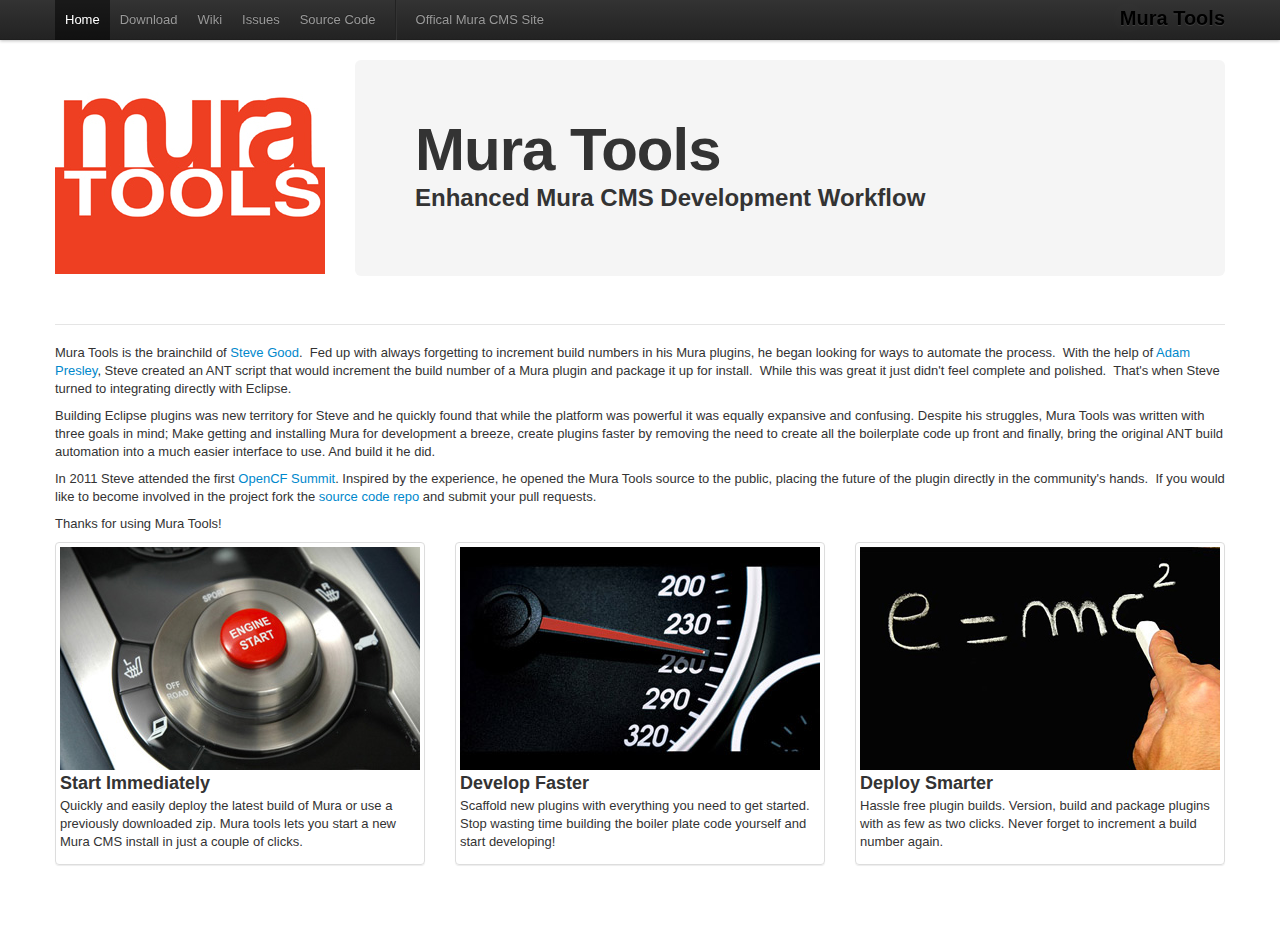
<file: index.html>
<!DOCTYPE html>
<html>
	<head>
		<title>Mura Tools</title>
		<link href="css/bootstrap.min.css" rel="stylesheet" />
		<style>
		body { padding-top:60px; padding-bottom:40px; }
		</style>
	</head>
	<body>
		
		<div class="navbar navbar-fixed-top">
	      <div class="navbar-inner">
	        <div class="container">
	          <a class="btn btn-navbar" data-toggle="collapse" data-target=".nav-collapse">
	            <span class="icon-bar"></span>
	            <span class="icon-bar"></span>
	            <span class="icon-bar"></span>
	          </a>
	          <a class="brand" href="index.html">Mura Tools</a>
	          <div class="nav-collapse">
	            <ul class="nav">
	              <li class="active"><a href="index.html">Home</a></li>
	              <li><a href="download.html">Download</a></li>
	              <li><a href="https://github.com/MuraTools/Mura-Tools-for-Eclipse-Core/wiki" target="_blank">Wiki</a></li>
	              <li><a href="https://github.com/MuraTools/Mura-Tools-for-Eclipse-Core/issues" target="_blank">Issues</a></li>
	              <li><a href="https://github.com/MuraTools/Mura-Tools-for-Eclipse-Core/" target="_blank">Source Code</a></li>
	              <li class="divider-vertical"></li>
	              <li><a href="http://getmura.com/" target="_blank">Offical Mura CMS Site</a></li>
	            </ul>
	          </div><!--/.nav-collapse -->
	        </div>
	      </div>
	    </div>

		<div class="container">
			<div class="row">

				<div class="span3">
					<a href="index.html"><img src="img/Mura-Tools-Logo.jpg" alt="Mura Tools" width="270px" height="214px" /></a>
				</div>

				<div class="span9">
					<div class="hero-unit">
						<h1>Mura Tools</h1>
						<h2>Enhanced Mura CMS Development Workflow</h2>
					</div>
				</div>

			</div>

			<hr />

			<div class="row">
				<div class="span12">
					<p>Mura Tools is the brainchild of <a href="http://stevegood.org/" target="_blank">Steve Good</a>.&nbsp; Fed up with always forgetting to increment build numbers in his Mura plugins, he began looking for ways to automate the process.&nbsp; With the help of <a href="http://www.adampresley.com" target="_blank">Adam Presley</a>, Steve created an ANT script that would increment the build number of a Mura plugin and package it up for install.&nbsp; While this was great it just didn't feel complete and polished.&nbsp; That's when Steve turned to integrating directly with Eclipse.</p>
					<p>Building Eclipse plugins was new territory for Steve and he quickly found that while the platform was powerful it was equally expansive and confusing. Despite his struggles, Mura Tools was written with three goals in mind; Make getting and installing Mura for development a breeze, create plugins faster by removing the need to create all the boilerplate code up front and finally, bring the original ANT build automation into a much easier interface to use. And build it he did.</p>
					<p>In 2011 Steve attended the first <a href="http://opencfsummit.org" target="_blank">OpenCF Summit</a>. Inspired by the experience, he opened the Mura Tools source to the public, placing the future of the plugin directly in the community's hands.&nbsp; If you would like to become involved in the project fork the <a href="https://github.com/MuraTools/Mura-Tools-for-Eclipse-Core/" target="_blank">source code repo</a> and submit your pull requests.</p>
					<p>Thanks for using Mura Tools!</p>
				</div>
			</div>

			<div class="row">
				<div class="span12">
					<ul class="thumbnails">
						<li class="span4">
							<div class="thumbnail">
								<img src="img/start-immediately.jpg" alt="Start Immediately" width="360px" height="223px" />
								<h3>Start Immediately</h3>
								<p>Quickly and easily deploy the latest build of Mura or use a previously downloaded zip. Mura tools lets you start a new Mura CMS install in just a couple of clicks.</p>
							</div>
						</li>
						<li class="span4">
							<div class="thumbnail">
								<img src="img/develop-faster.jpg" alt="Start Immediately" width="360px" height="223px" />
								<h3>Develop Faster</h3>
								<p>Scaffold new plugins with everything you need to get started. Stop wasting time building the boiler plate code yourself and start developing!</p>
							</div>
						</li>
						<li class="span4">
							<div class="thumbnail">
								<img src="img/deploy-smarter.jpg" alt="Start Immediately" width="360px" height="223px" />
								<h3>Deploy Smarter</h3>
								<p>Hassle free plugin builds. Version, build and package plugins with as few as two clicks. Never forget to increment a build number again.</p>
							</div>
						</li>
					</ul>
				</div>
			</div>


		</div>

		<script src="js/bootstrap.min.js" type="text/javascript"></script>
	</body>
</html>
</file>
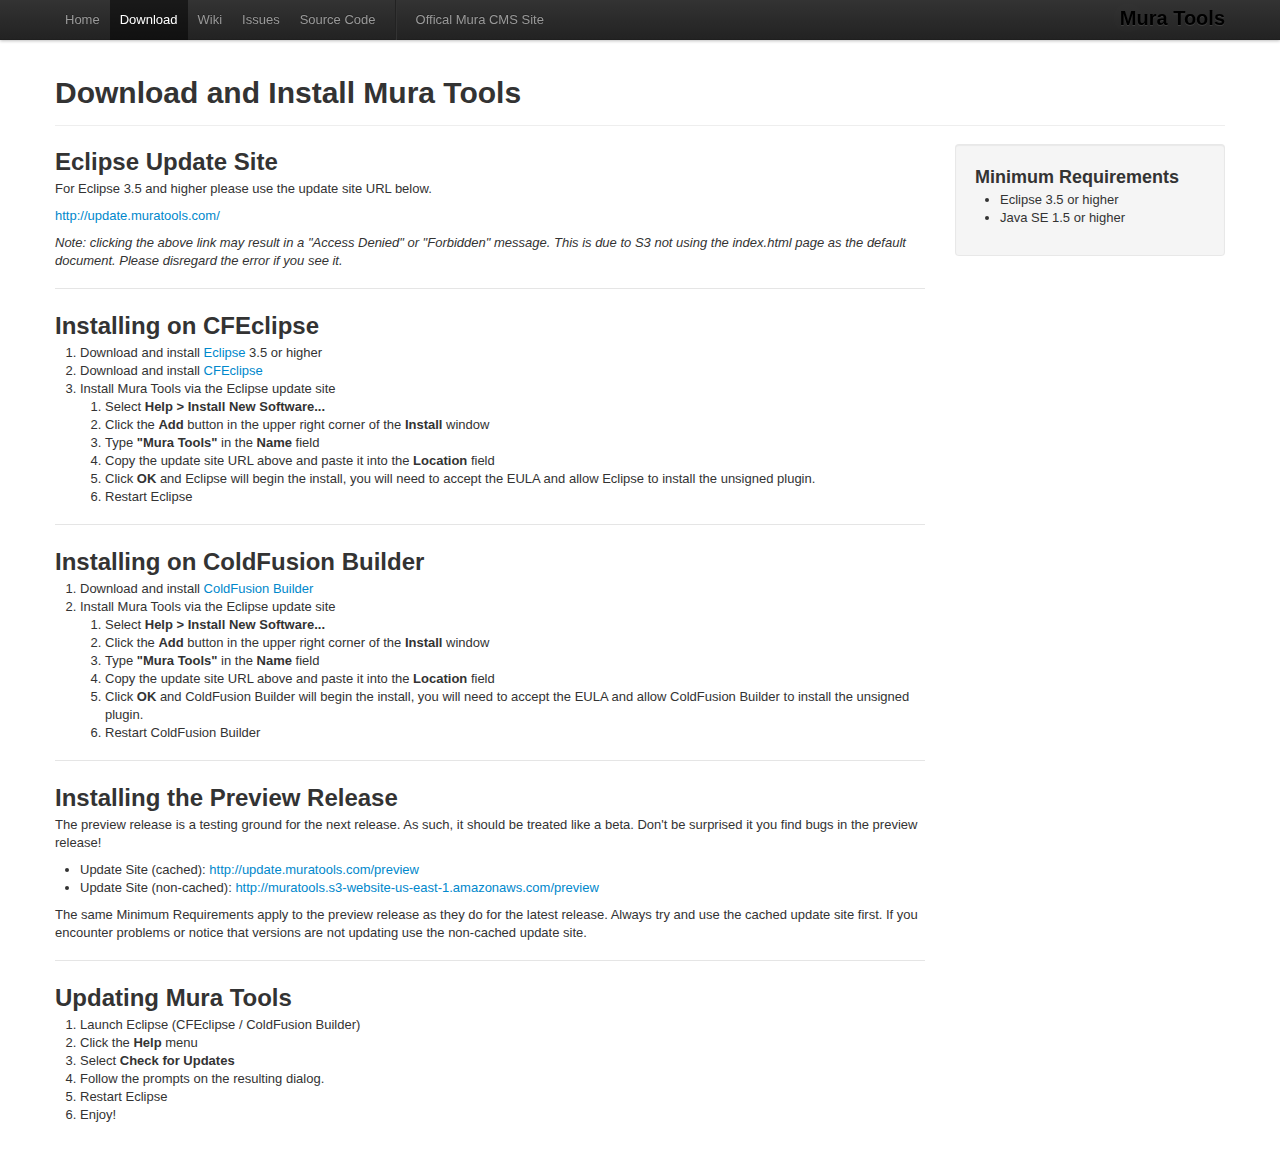
<file: download.html>
<!DOCTYPE html>
<html>
	<head>
		<title>Download and Install Mura Tools</title>
		<link href="css/bootstrap.min.css" rel="stylesheet" />
		<style>
		body { padding-top:60px; padding-bottom:40px; }
		</style>
	</head>
	<body>
		
		<div class="navbar navbar-fixed-top">
	      <div class="navbar-inner">
	        <div class="container">
	          <a class="btn btn-navbar" data-toggle="collapse" data-target=".nav-collapse">
	            <span class="icon-bar"></span>
	            <span class="icon-bar"></span>
	            <span class="icon-bar"></span>
	          </a>
	          <a class="brand" href="index.html">Mura Tools</a>
	          <div class="nav-collapse">
	            <ul class="nav">
	              <li><a href="index.html">Home</a></li>
	              <li class="active"><a href="download.html">Download</a></li>
	              <li><a href="https://github.com/MuraTools/Mura-Tools-for-Eclipse-Core/wiki" target="_blank">Wiki</a></li>
	              <li><a href="https://github.com/MuraTools/Mura-Tools-for-Eclipse-Core/issues" target="_blank">Issues</a></li>
	              <li><a href="https://github.com/MuraTools/Mura-Tools-for-Eclipse-Core/" target="_blank">Source Code</a></li>
	              <li class="divider-vertical"></li>
	              <li><a href="http://getmura.com/" target="_blank">Offical Mura CMS Site</a></li>
	            </ul>
	          </div><!--/.nav-collapse -->
	        </div>
	      </div>
	    </div>

		<div class="container">
			
			<div class="page-header">
				<h1>Download and Install Mura Tools</h1>
			</div>

			<div class="row">
				<div class="span9">
					<h2>Eclipse Update Site</h2>
					<p>For Eclipse 3.5 and higher please use the update site URL below.</p>
					<p><a href="http://update.muratools.com/" target="_blank">http://update.muratools.com/</a></p>
					<p><em>Note: clicking the above link may result in a "Access Denied" or "Forbidden" message. This is due to S3 not using the index.html page as the default document. Please disregard the error if you see it.</em></p>

					<hr />

					<h2>Installing on CFEclipse</h2>
					<ol>
						<li>Download and install <a href="http://eclipse.org/" target="_blank" rel="nofollow">Eclipse</a> 3.5 or higher</li>
						<li>Download and install <a href="http://cfelipse.org/" target="_blank" rel="nofollow">CFEclipse</a></li>
						<li>Install Mura Tools via the Eclipse update site
						<ol>
							<li>Select <b>Help &gt;</b> <b>Install New Software...</b></li>
							<li>Click the <b>Add</b> button in the upper right corner of the <b>Install</b> window</li>
							<li>Type <b>"Mura Tools"</b> in the <b>Name</b> field</li>
							<li>Copy the update site URL above and paste it into the <b>Location</b> field</li>
							<li>Click <b>OK</b> and Eclipse will begin the install, you will need to accept the EULA and allow Eclipse to install the unsigned plugin.</li>
							<li>Restart Eclipse</li>
						</ol>
						</li>
					</ol>

					<hr />

					<h2>Installing on ColdFusion Builder</h2>
					<ol>
						<li>Download and install <a href="http://coldfusion.com/" target="_blank" rel="nofollow">ColdFusion Builder</a></li>
						<li>Install Mura Tools via the Eclipse update site
						<ol>
							<li>Select <b>Help &gt;</b> <b>Install New Software...</b></li>
							<li>Click the <b>Add</b> button in the upper right corner of the <b>Install</b> window</li>
							<li>Type <b>"Mura Tools"</b> in the <b>Name</b> field</li>
							<li>Copy the update site URL above and paste it into the <b>Location</b> field</li>
							<li>Click <b>OK</b> and ColdFusion Builder will begin the  install, you will need to accept the EULA and allow ColdFusion Builder  to install the unsigned plugin.</li>
							<li>Restart ColdFusion Builder</li>
						</ol>
						</li>
					</ol>

					<hr />

					<h2>Installing the Preview Release</h2>
					<p>The preview release is a testing ground for the next release. As such, it should be treated like a beta. Don't be surprised it you find bugs in the preview release!</p>
					<ul>
						<li>Update Site (cached): <a href="http://update.muratools.com/preview" target="_blank">http://update.muratools.com/preview</a></li>
						<li>Update Site (non-cached): <a href="http://muratools.s3-website-us-east-1.amazonaws.com/preview" target="_blank">http://muratools.s3-website-us-east-1.amazonaws.com/preview</a></li>
					</ul>
					<p>The same Minimum Requirements apply to the preview release as they do for the latest release. Always try and use the cached update site first. If you encounter problems or notice that versions are not updating use the non-cached update site.</p>

					<hr />

					<h2>Updating Mura Tools</h2>
					<ol>
						<li>Launch Eclipse (CFEclipse / ColdFusion Builder)</li>
						<li>Click the <strong>Help</strong> menu</li>
						<li>Select <strong>Check for Updates</strong></li>
						<li>Follow the prompts on the resulting dialog.</li>
						<li>Restart Eclipse</li>
						<li>Enjoy!</li>
					</ol>
				</div>

				<div class="span3">
					<div class="well">
						<h3>Minimum Requirements</h3>
						<ul>
							<li>Eclipse 3.5 or higher</li>
							<li>Java SE 1.5 or higher</li>
						</ul>
					</div>
				</div>

			</div>

		</div>

		<script src="js/bootstrap.min.js" type="text/javascript"></script>
	</body>
</html>
</file>
